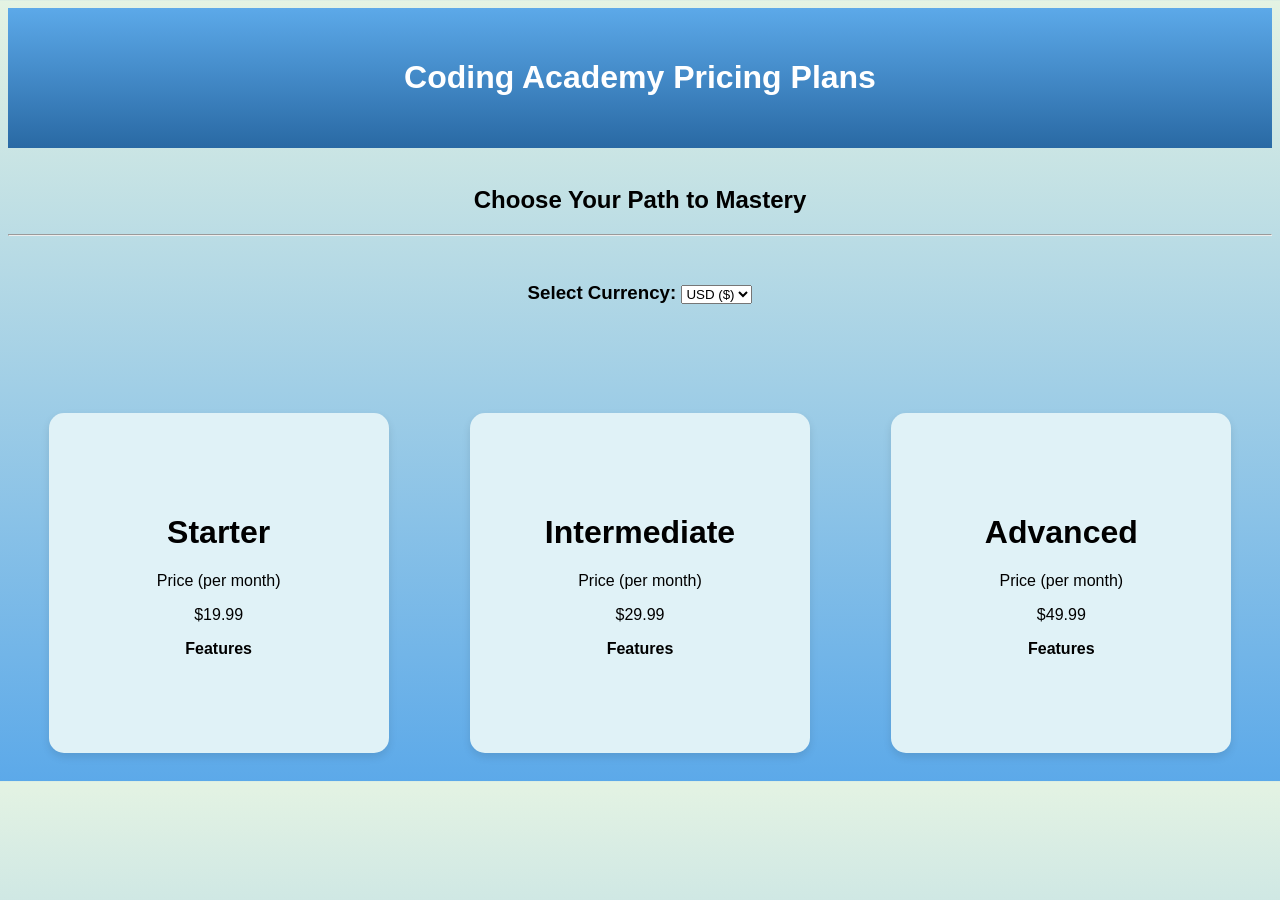
<file: index.html>
<!DOCTYPE html>
<html lang="en">
<head>
    <meta charset="UTF-8">
    <meta name="viewport" content="width=device-width, initial-scale=1.0">
    <title>Document</title>
    <link rel="stylesheet" href="styles.css">
    <link rel="stylesheet" href="https://cdnjs.cloudflare.com/ajax/libs/font-awesome/4.7.0/css/font-awesome.min.css">
</head>
<body>
    <div class="head">
        <h1>Coding Academy Pricing Plans</h1>
    </div><br>
    <center><h2>Choose Your Path to Mastery</h2></center>
    <hr>
    <div class="container">
        <div class="options">
            <h3>
                <label for="CurrencySelect">Select Currency:</label>
                <select id="currencySelect">
                    <option value="$">USD ($)</option>
                    <option value="Rs">INR(Rs)</option>
                </select>
            </h3>
        </div>
    </div>
 
    <div class="box-container">
        <div class="box" onclick="expandBox(this)">
            <center>
                <h1>Starter</h1>
                <p>Price (per month)</p>
                <p><span class="starterPrice">$19.99</span></p>
                <p><b>Features</b></p>
                <p class="box-content">
                    <i class="fa fa-check-square"></i> Access to beginner-level coding courses<br>
                    <i class="fa fa-check-square"></i> Video lectures and tutorials<br>
                    <i class="fa fa-check-square"></i> Quizzes and assignments for practice
                </p>
            </center>
        </div>
   
        <div class="box" onclick="expandBox(this)">
            <center>
                <h1>Intermediate</h1>
                <p>Price (per month)</p>
                <p><span class="intermediatePrice">$29.99</span></p>
                <p><b>Features</b></p>
                <p class="box-content">
                    <i class="fa fa-check-square"></i> Access to intermediate-level coding courses<br>
                    <i class="fa fa-check-square"></i> Project mentoring and guidance<br>
                    <i class="fa fa-check-square"></i> Hands-on coding projects
                </p>
            </center>
        </div>
   
        <div class="box" onclick="expandBox(this)">
            <center>
                <h1>Advanced</h1>
                <p>Price (per month)</p>
                <p><span class="advancedPrice">$49.99</span></p>
                <p><b>Features</b></p>
                <p class="box-content">
                    <i class="fa fa-check-square"></i> Access to advanced-level coding courses<br>
                    <i class="fa fa-check-square"></i> Advanced project mentoring and guidance<br>
                    <i class="fa fa-check-square"></i> Live coding workshops
                </p>
            </center>
        </div>
    </div>

    <script>
        function expandBox(box) {
            box.classList.toggle('expanded');
        }

        const currencySelect = document.getElementById('currencySelect');
        const starterPrice = document.querySelector('.starterPrice');
        const intermediatePrice = document.querySelector('.intermediatePrice');
        const advancedPrice = document.querySelector('.advancedPrice');

        currencySelect.addEventListener('change', () => {
            const selectedCurrency = currencySelect.value;
            
            if (selectedCurrency === 'Rs') {
                starterPrice.textContent = '₹' + (parseFloat(starterPrice.textContent.replace('$', '')) * 74.50).toFixed(2);
                intermediatePrice.textContent = '₹' + (parseFloat(intermediatePrice.textContent.replace('$', '')) * 74.50).toFixed(2);
                advancedPrice.textContent = '₹' + (parseFloat(advancedPrice.textContent.replace('$', '')) * 74.50).toFixed(2);
            } else {
                starterPrice.textContent = '$' + (parseFloat(starterPrice.textContent.replace('₹', '')) / 74.50).toFixed(2);
                intermediatePrice.textContent = '$' + (parseFloat(intermediatePrice.textContent.replace('₹', '')) / 74.50).toFixed(2);
                advancedPrice.textContent = '$' + (parseFloat(advancedPrice.textContent.replace('₹', '')) / 74.50).toFixed(2);
            }
        });
    </script>
</body>
</html>
</file>
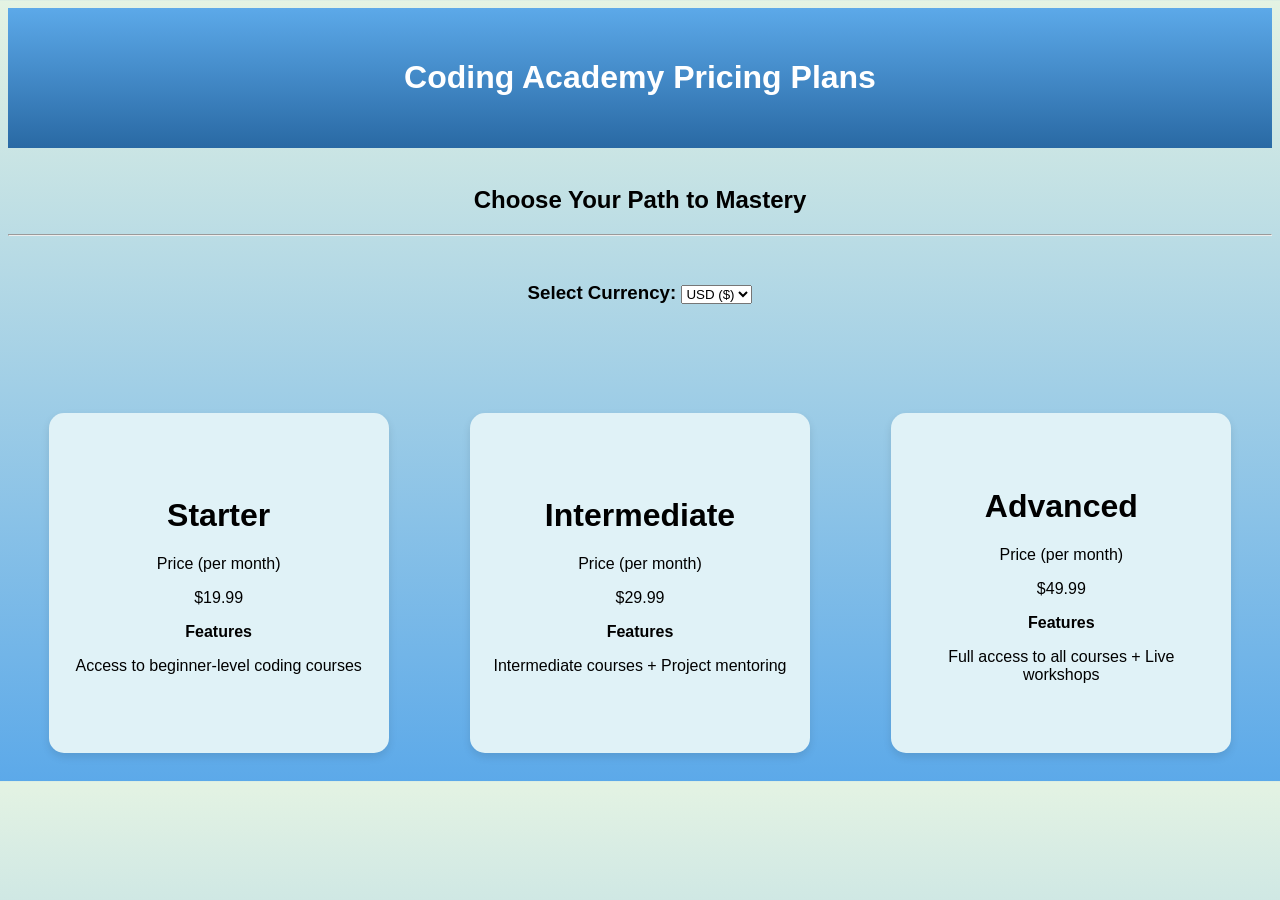
<file: Home.html>
<!DOCTYPE html>
<html lang="en">
<head>
    <meta charset="UTF-8">
    <meta name="viewport" content="width=device-width, initial-scale=1.0">
    <title>Document</title>
    <link rel="stylesheet" href="styles.css">
</head>
<body>
    <div class="head">
        <h1>Coding Academy Pricing Plans</h1>
    </div><br>
    <center><h2>Choose Your Path to Mastery</h2></center>
    <hr>
    <div class="container">
        <div class="options">
            <h3>
            <label for="CurrencySelect">Select Currency:</label>
            <select id="currencySelect">
                <option value="$">USD ($)</option>
                <option value="Rs">INR(Rs)</option>
            </h3>
            </select>
        </div>
    </div>
 
    <div class="box-container">
        <div class="box">
            <center>
                <h1>Starter</h1>
                <p>Price (per month)</p>
                <p><span class="starterPrice">$19.99</span></p>
                <p><b>Features</b></p>
                <p>Access to beginner-level coding courses</p>
            </center>
        </div>
   
        <div class="box">
            <center>
                <h1>Intermediate</h1>
                <p>Price (per month)</p>
                <p><span class="intermediatePrice">$29.99</span></p>
                <p><b>Features</b></p>
                <p>Intermediate courses + Project mentoring</p>
            </center>
        </div>
   
        <div class="box">
            <center>
                <h1>Advanced</h1>
                <p>Price (per month)</p>
                <p><span class="advancedPrice">$49.99</span></p>
                <p><b>Features</b></p>
                <p>Full access to all courses + Live workshops</p>
            </center>
        </div>
    </div>

    <script>
        const currencySelect = document.getElementById('currencySelect');
        const starterPrice = document.querySelector('.starterPrice');
        const intermediatePrice = document.querySelector('.intermediatePrice');
        const advancedPrice = document.querySelector('.advancedPrice');

        currencySelect.addEventListener('change', () => {
            const selectedCurrency = currencySelect.value;
            
            if (selectedCurrency === 'Rs') {
                starterPrice.textContent = '₹' + (parseFloat(starterPrice.textContent.replace('$', '')) * 74.50).toFixed(2);
                intermediatePrice.textContent = '₹' + (parseFloat(intermediatePrice.textContent.replace('$', '')) * 74.50).toFixed(2);
                advancedPrice.textContent = '₹' + (parseFloat(advancedPrice.textContent.replace('$', '')) * 74.50).toFixed(2);
            } else {
                starterPrice.textContent = '$' + (parseFloat(starterPrice.textContent.replace('₹', '')) / 74.50).toFixed(2);
                intermediatePrice.textContent = '$' + (parseFloat(intermediatePrice.textContent.replace('₹', '')) / 74.50).toFixed(2);
                advancedPrice.textContent = '$' + (parseFloat(advancedPrice.textContent.replace('₹', '')) / 74.50).toFixed(2);
            }
        });
    </script>
</body>
</html>
</file>
<file: styles.css>
body {
    background: linear-gradient(to bottom,#E4F3E3 , #5CA9E9);
    font-family: Arial, sans-serif;
  
    background-size: cover; 
    background-position: center;
}

.head {
    background: linear-gradient(to bottom, #5CA9E9 , #2969a4); 
    padding: 30px 20px; 
    text-align: center;
    color: white; 
}

.center-text {
    text-align: center;
    margin-bottom: 30px; 
}

.box-container {
    display: flex;
    justify-content: space-around;
    flex-wrap: wrap; 
    margin-top: 30px;
}

.box {
    background-color: #E0F2F7;
    width: 300px;
    height: 300px;
    display: flex;
    justify-content: center;
    align-items: center;
    border-radius: 15px;
    box-shadow: 0 4px 8px rgba(0, 0, 0, 0.1); 
    padding: 20px;
    transition: transform 0.3s ease, box-shadow 0.3s ease; 
    margin: 20px;
    cursor: pointer;
}

.box:hover {
    transform: scale(1.05);
    box-shadow: 0 8px 16px rgba(0, 0, 0, 0.2); 
}

.container {
    max-width: 1200px;
    margin: 0 auto;
    padding: 20px;
}

.options {
    display: flex;
    justify-content: center;
    margin-bottom: 20px;
}

.option label,
.option select {
    margin-right: 10px;
    font-size: 16px;
}


.box .box-content {
    display: none; 
}

.box.expanded .box-content {
    display: block;
}
</file>
